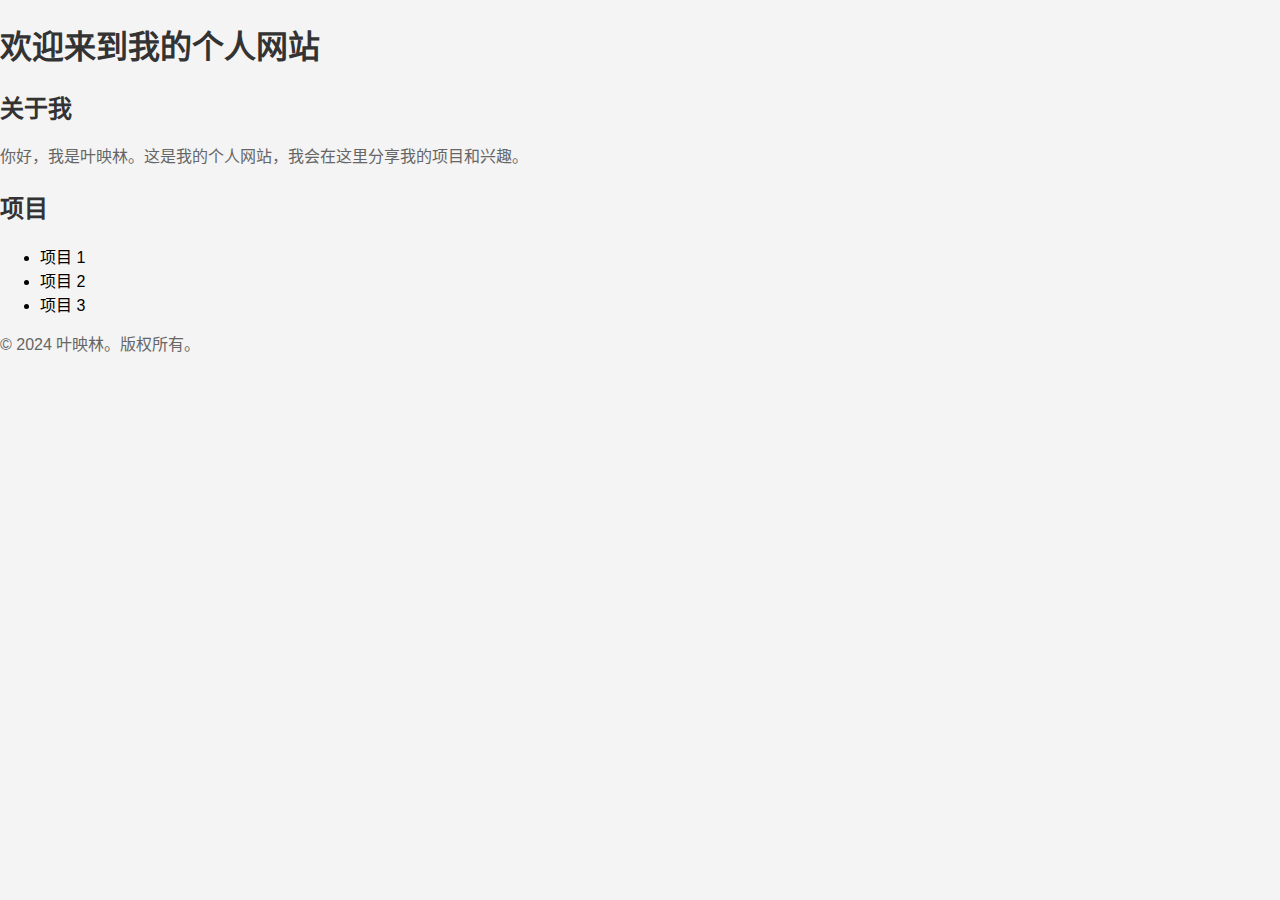
<file: index.html>
<!DOCTYPE html>
<html lang="zh-CN">
<head>
    <meta charset="UTF-8">
    <meta name="viewport" content="width=device-width, initial-scale=1.0">
    <title>我的个人网站</title>
    <link rel="stylesheet" href="styles/styles.css">
</head>
<body>
    <header>
        <h1>欢迎来到我的个人网站</h1>
    </header>
    <main>
        <section>
            <h2>关于我</h2>
            <p>你好，我是叶映林。这是我的个人网站，我会在这里分享我的项目和兴趣。</p>
        </section>
        <section>
            <h2>项目</h2>
            <ul>
                <li>项目 1</li>
                <li>项目 2</li>
                <li>项目 3</li>
            </ul>
        </section>
    </main>
    <footer>
        <p>&copy; 2024 叶映林。版权所有。</p>
    </footer>
</body>
</html>
</file>
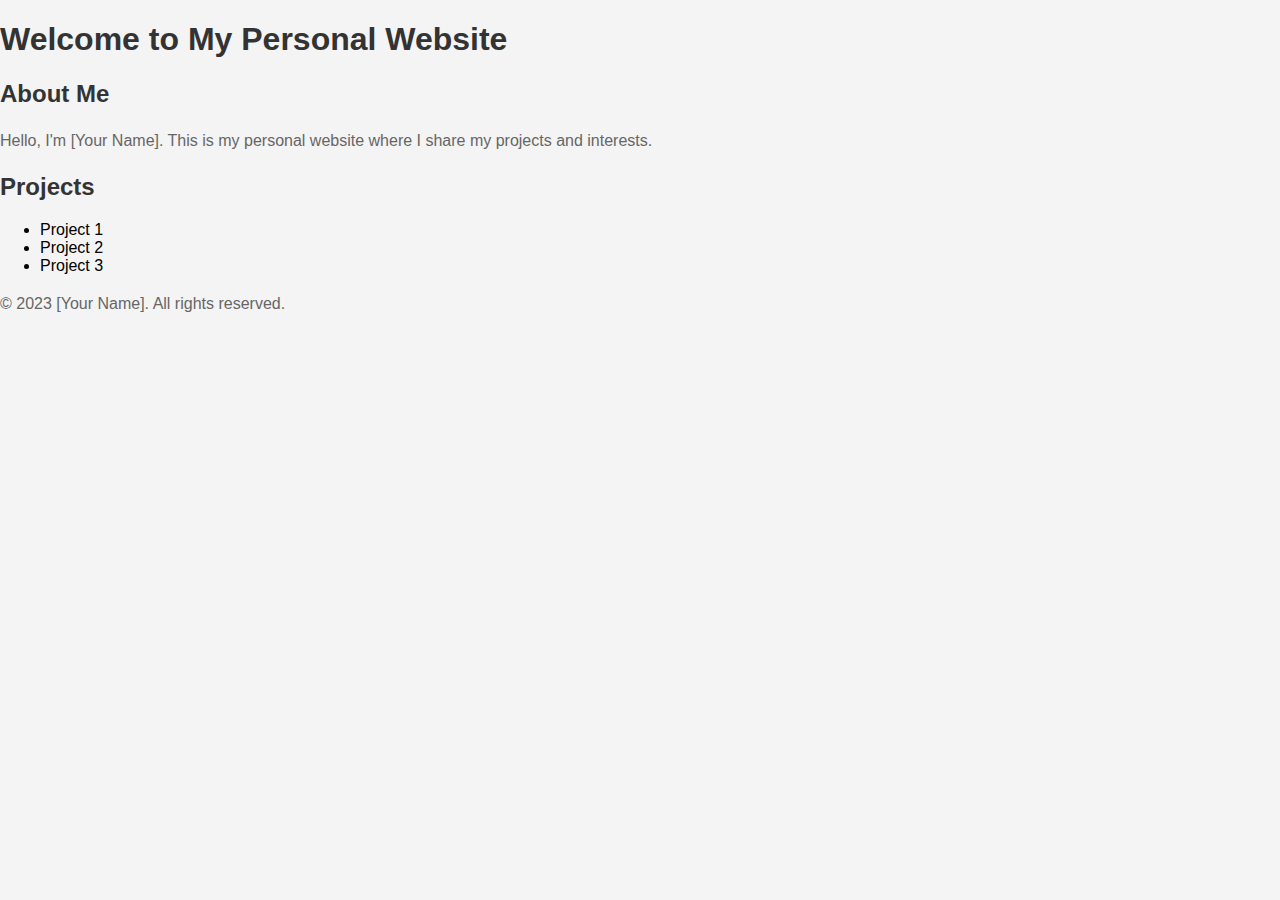
<file: personal-website/src/index.html>
<!DOCTYPE html>
<html lang="en">
<head>
    <meta charset="UTF-8">
    <meta name="viewport" content="width=device-width, initial-scale=1.0">
    <title>My Personal Website</title>
    <link rel="stylesheet" href="styles/styles.css">
</head>
<body>
    <header>
        <h1>Welcome to My Personal Website</h1>
    </header>
    <main>
        <section>
            <h2>About Me</h2>
            <p>Hello, I'm [Your Name]. This is my personal website where I share my projects and interests.</p>
        </section>
        <section>
            <h2>Projects</h2>
            <ul>
                <li>Project 1</li>
                <li>Project 2</li>
                <li>Project 3</li>
            </ul>
        </section>
    </main>
    <footer>
        <p>&copy; 2023 [Your Name]. All rights reserved.</p>
    </footer>
    <script src="scripts/main.js"></script>
</body>
</html>
</file>
<file: styles/styles.css>
body {
    font-family: Arial, sans-serif;
    margin: 0;
    padding: 0;
    background-color: #f4f4f4;
}

h1, h2, h3 {
    color: #333;
}

p {
    line-height: 1.6;
    color: #666;
}

.container {
    width: 80%;
    margin: auto;
    overflow: hidden;
}

.header {
    background: #35424a;
    color: #ffffff;
    padding: 20px 0;
    text-align: center;
}

.footer {
    background: #35424a;
    color: #ffffff;
    text-align: center;
    padding: 10px 0;
    position: relative;
    bottom: 0;
    width: 100%;
}
</file>
<file: personal-website/src/styles/styles.css>
body {
    font-family: Arial, sans-serif;
    margin: 0;
    padding: 0;
    background-color: #f4f4f4;
}

h1, h2, h3 {
    color: #333;
}

p {
    line-height: 1.6;
    color: #666;
}

.container {
    width: 80%;
    margin: auto;
    overflow: hidden;
}

.header {
    background: #35424a;
    color: #ffffff;
    padding: 20px 0;
    text-align: center;
}

.footer {
    background: #35424a;
    color: #ffffff;
    text-align: center;
    padding: 10px 0;
    position: relative;
    bottom: 0;
    width: 100%;
}
</file>
